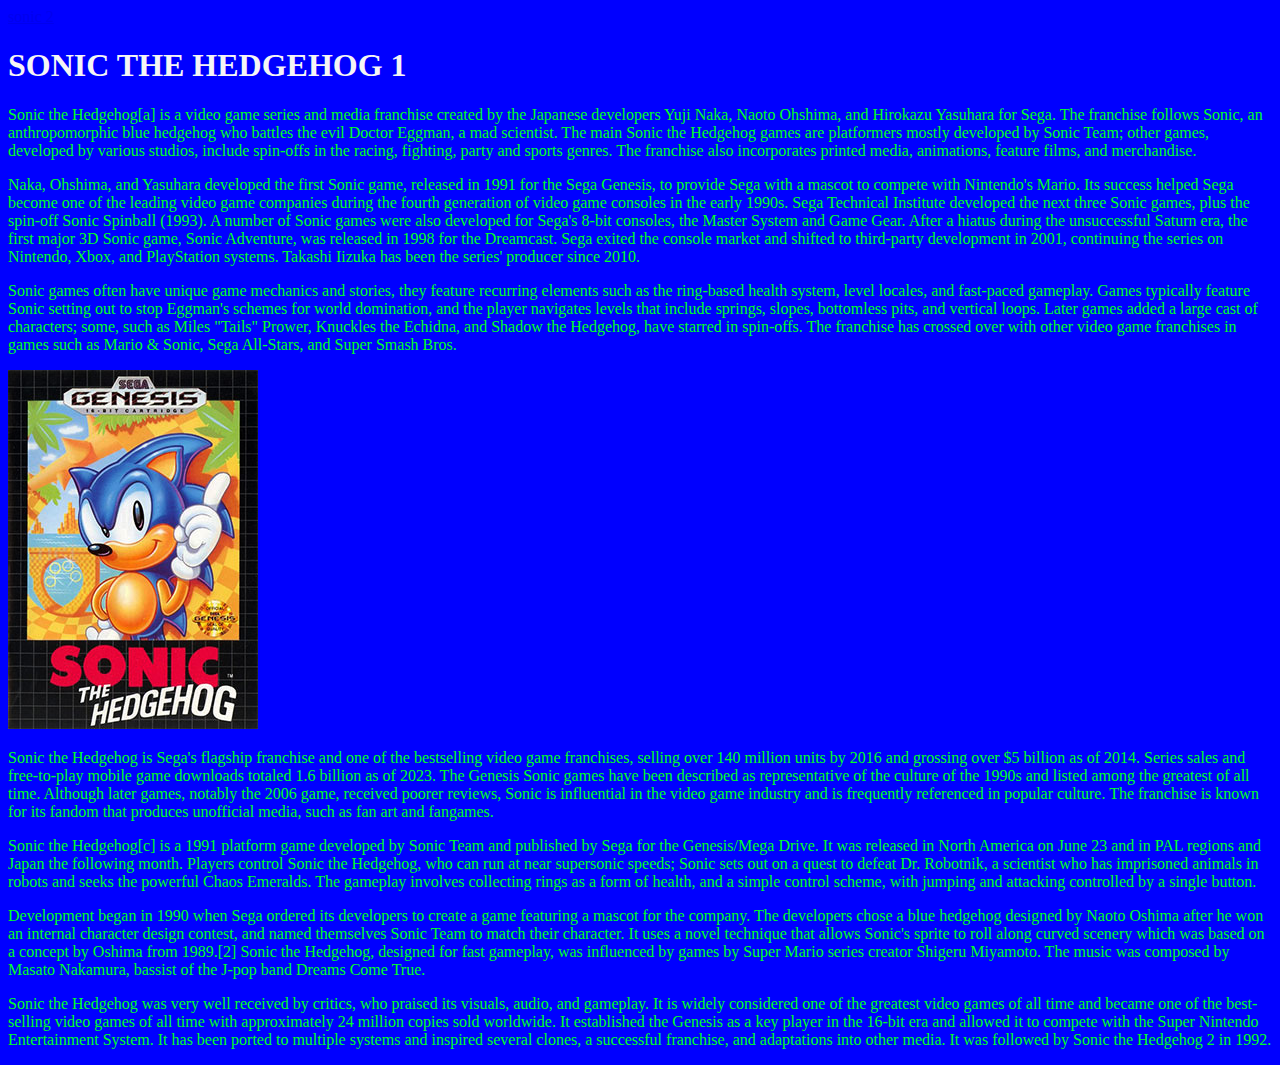
<file: sonic/index.html>
<!DOCTYPE html>
<html lang="en">
<head>
    <meta charset="UTF-8">
    <meta name="viewport" content="width=device-width, initial-scale=1.0">
    <title>Sonic the hedgehog</title>
    <link rel="stylesheet" href="style.css">
</head>
<body>
    <a href="sonic two.html">sonic 2</a>
    <h1>SONIC THE HEDGEHOG 1</h1>
       <p>Sonic the Hedgehog[a] is a video game series and media franchise created by the Japanese developers Yuji
       Naka, Naoto Ohshima, and Hirokazu Yasuhara for Sega. The franchise follows Sonic, an anthropomorphic
       blue hedgehog who battles the evil Doctor Eggman, a mad scientist. The main Sonic the Hedgehog games
       are platformers mostly developed by Sonic Team; other games, developed by various studios, include
       spin-offs in the racing, fighting, party and sports genres. The franchise also incorporates printed
       media, animations, feature films, and merchandise.</p>

       <p> Naka, Ohshima, and Yasuhara developed the first Sonic game, released in 1991 for the Sega Genesis, to
        provide Sega with a mascot to compete with Nintendo's Mario. Its success helped Sega become one of the
        leading video game companies during the fourth generation of video game consoles in the early 1990s.
        Sega Technical Institute developed the next three Sonic games, plus the spin-off Sonic Spinball (1993).
        A number of Sonic games were also developed for Sega's 8-bit consoles, the Master System and Game Gear.
        After a hiatus during the unsuccessful Saturn era, the first major 3D Sonic game, Sonic Adventure, was
        released in 1998 for the Dreamcast. Sega exited the console market and shifted to third-party
        development in 2001, continuing the series on Nintendo, Xbox, and PlayStation systems. Takashi 
        Iizuka has been the series' producer since 2010.</p>
        
        <p>Sonic games often have unique game mechanics and stories, they feature recurring elements such as
        the ring-based health system, level locales, and fast-paced gameplay. Games typically feature Sonic
        setting out to stop Eggman's schemes for world domination, and the player navigates levels that include 
        springs, slopes, bottomless pits, and vertical loops. Later games added a large cast of characters; some,
        such as Miles "Tails" Prower, Knuckles the Echidna, and Shadow the Hedgehog, have starred in spin-offs.
        The franchise has crossed over with other video game franchises in games such as Mario & Sonic, Sega 
        All-Stars, and Super Smash Bros.</p>
        <img src="images/Sonic_the_Hedgehog_1.jpg" alt="sonic">
        
        <p>Sonic the Hedgehog is Sega's flagship franchise and one of the bestselling video game franchises, selling
        over 140 million units by 2016 and grossing over $5 billion as of 2014. Series sales and free-to-play
        mobile game downloads totaled 1.6 billion as of 2023. The Genesis Sonic games have been described as
        representative of the culture of the 1990s and listed among the greatest of all time. Although later 
        games, notably the 2006 game, received poorer reviews, Sonic is influential in the video game industry
        and is frequently referenced in popular culture. The franchise is known for its fandom that produces
        unofficial media, such as fan art and fangames.</p>

       <p>Sonic the Hedgehog[c] is a 1991 platform game developed by Sonic Team and published by Sega for the 
       Genesis/Mega Drive. It was released in North America on June 23 and in PAL regions and Japan the following
       month. Players control Sonic the Hedgehog, who can run at near supersonic speeds; Sonic sets out on a
       quest to defeat Dr. Robotnik, a scientist who has imprisoned animals in robots and seeks the powerful 
       Chaos Emeralds. The gameplay involves collecting rings as a form of health, and a simple control scheme,
       with jumping and attacking controlled by a single button.</p>

       <p>Development began in 1990 when Sega ordered its developers to create a game featuring a mascot for the 
       company. The developers chose a blue hedgehog designed by Naoto Oshima after he won an internal character 
       design contest, and named themselves Sonic Team to match their character. It uses a novel technique that
       allows Sonic's sprite to roll along curved scenery which was based on a concept by Oshima from 1989.[2] 
       Sonic the Hedgehog, designed for fast gameplay, was influenced by games by Super Mario series creator
       Shigeru Miyamoto. The music was composed by Masato Nakamura, bassist of the J-pop band Dreams Come True.</p>

       <p>Sonic the Hedgehog was very well received by critics, who praised its visuals, audio, and gameplay. It is 
       widely considered one of the greatest video games of all time and became one of the best-selling video
       games of all time with approximately 24 million copies sold worldwide. It established the Genesis as a 
       key player in the 16-bit era and allowed it to compete with the Super Nintendo Entertainment System. It has
       been ported to multiple systems and inspired several clones, a successful franchise, and adaptations into
       other media. It was followed by Sonic the Hedgehog 2 in 1992.</p>
    
</body>
</html>
</file>
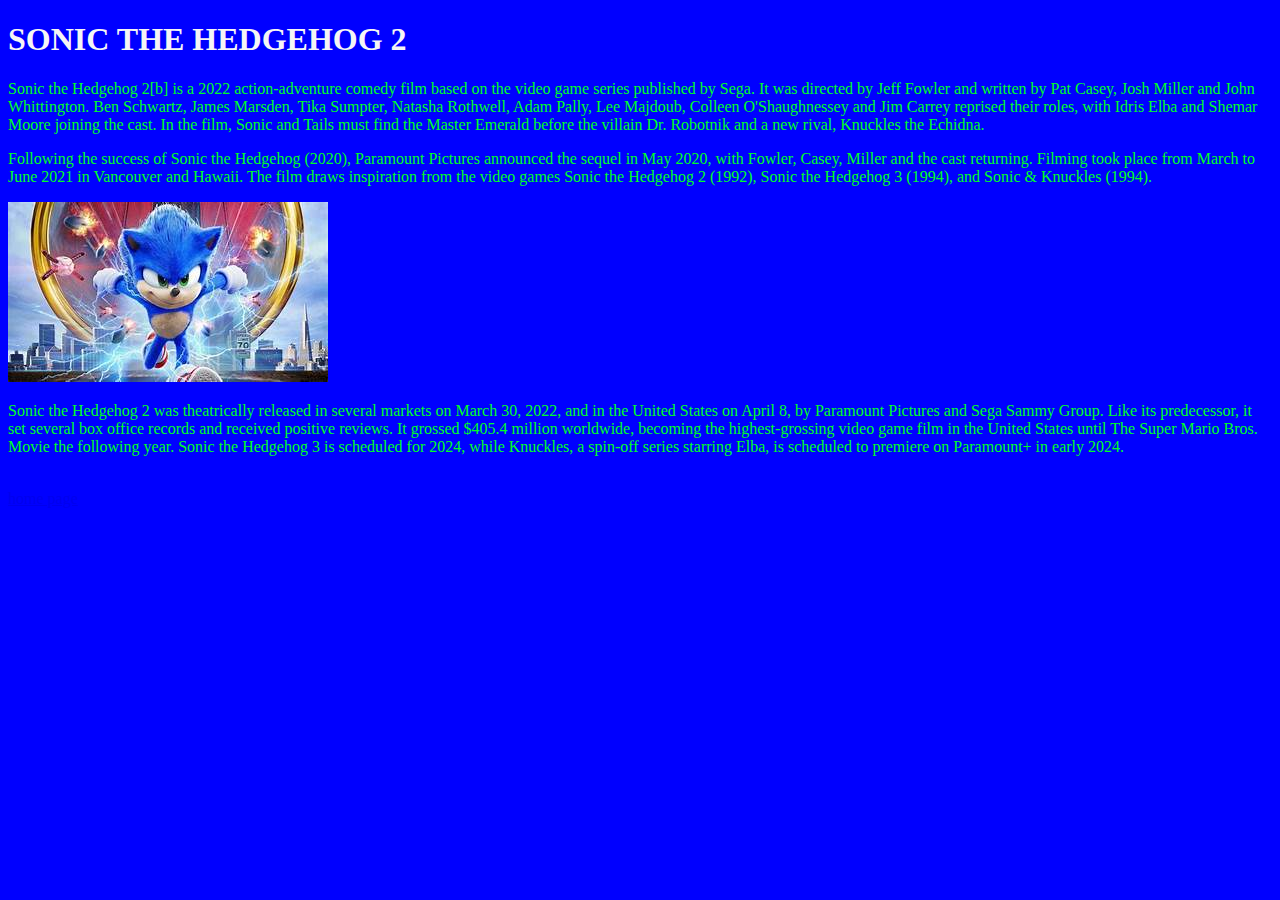
<file: sonic/sonic two.html>
<!DOCTYPE html>
<html lang="en">
<head>
    <meta charset="UTF-8">
    <meta name="viewport" content="width=device-width, initial-scale=1.0">
    <title>Sonic the Hedgehog two</title>
    <link rel="stylesheet" href="style.css">
</head>
<body#>
    <h1>SONIC THE HEDGEHOG 2</h1>

    <p>Sonic the Hedgehog 2[b] is a 2022 action-adventure comedy film based on the video game series published by Sega.
    It was directed by Jeff Fowler and written by Pat Casey, Josh Miller and John Whittington. Ben Schwartz, James
    Marsden, Tika Sumpter, Natasha Rothwell, Adam Pally, Lee Majdoub, Colleen O'Shaughnessey and Jim Carrey 
    reprised their roles, with Idris Elba and Shemar Moore joining the cast. In the film, Sonic and Tails must 
    find the Master Emerald before the villain Dr. Robotnik and a new rival, Knuckles the Echidna.</p>

    <p>Following the success of Sonic the Hedgehog (2020), Paramount Pictures announced the sequel in May 2020,
    with Fowler, Casey, Miller and the cast returning. Filming took place from March to June 2021 in Vancouver
    and Hawaii. The film draws inspiration from the video games Sonic the Hedgehog 2 (1992), Sonic the
    Hedgehog 3 (1994), and Sonic & Knuckles (1994).</p>
    <img src="images/Sonic_the_Hedgehog_2.jpg" alt="sonic">

    <p>Sonic the Hedgehog 2 was theatrically released in several markets on March 30, 2022, and in the United States
    on April 8, by Paramount Pictures and Sega Sammy Group. Like its predecessor, it set several box office 
    records and received positive reviews. It grossed $405.4 million worldwide, becoming the highest-grossing
    video game film in the United States until The Super Mario Bros. Movie the following year. Sonic the
    Hedgehog 3 is scheduled for 2024, while Knuckles, a spin-off series starring Elba, is scheduled to
    premiere on Paramount+ in early 2024.</p><br>
    <a href="sonic one.html">home page</a>
    
</body>
</html>
</file>
<file: sonic/style.css>
p{
 color: rgb(0, 255, 38);
}

body{
    background-color: blue;
}

h1{
    color: whitesmoke;
}
</file>
